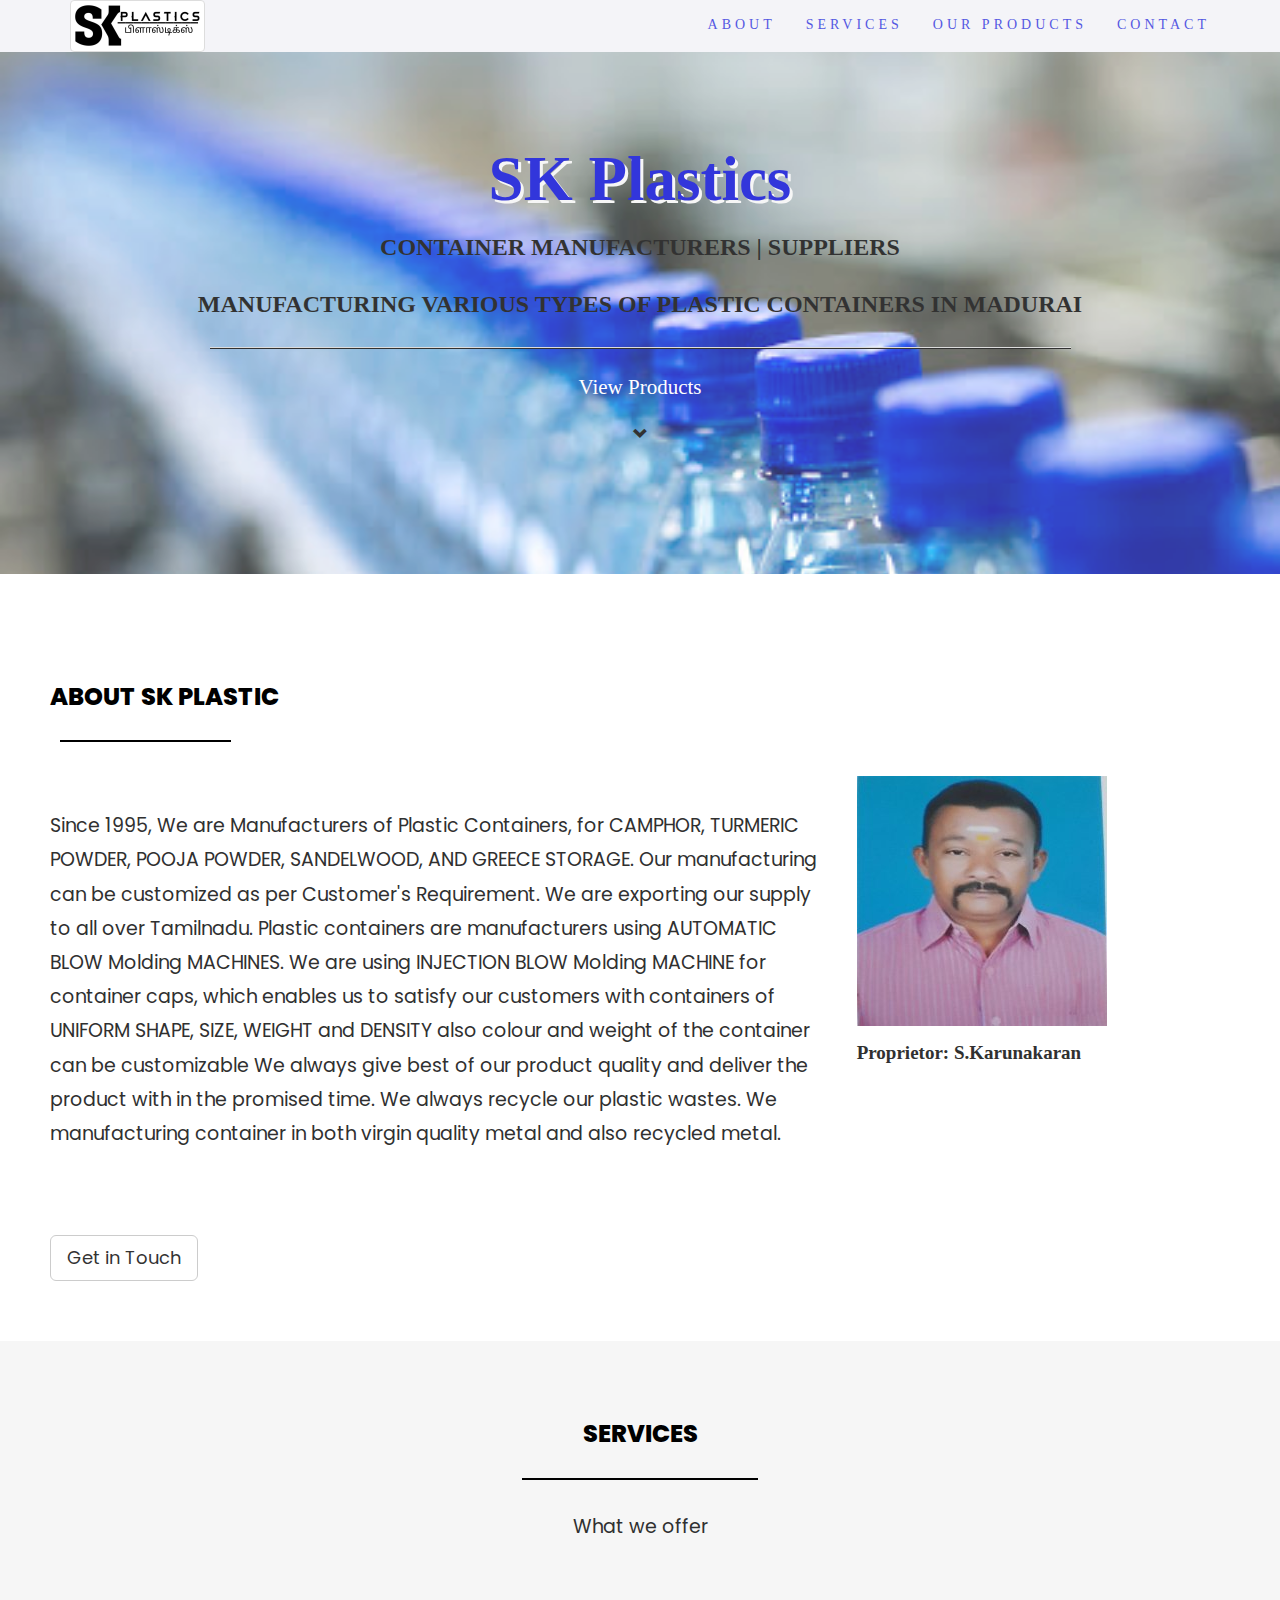
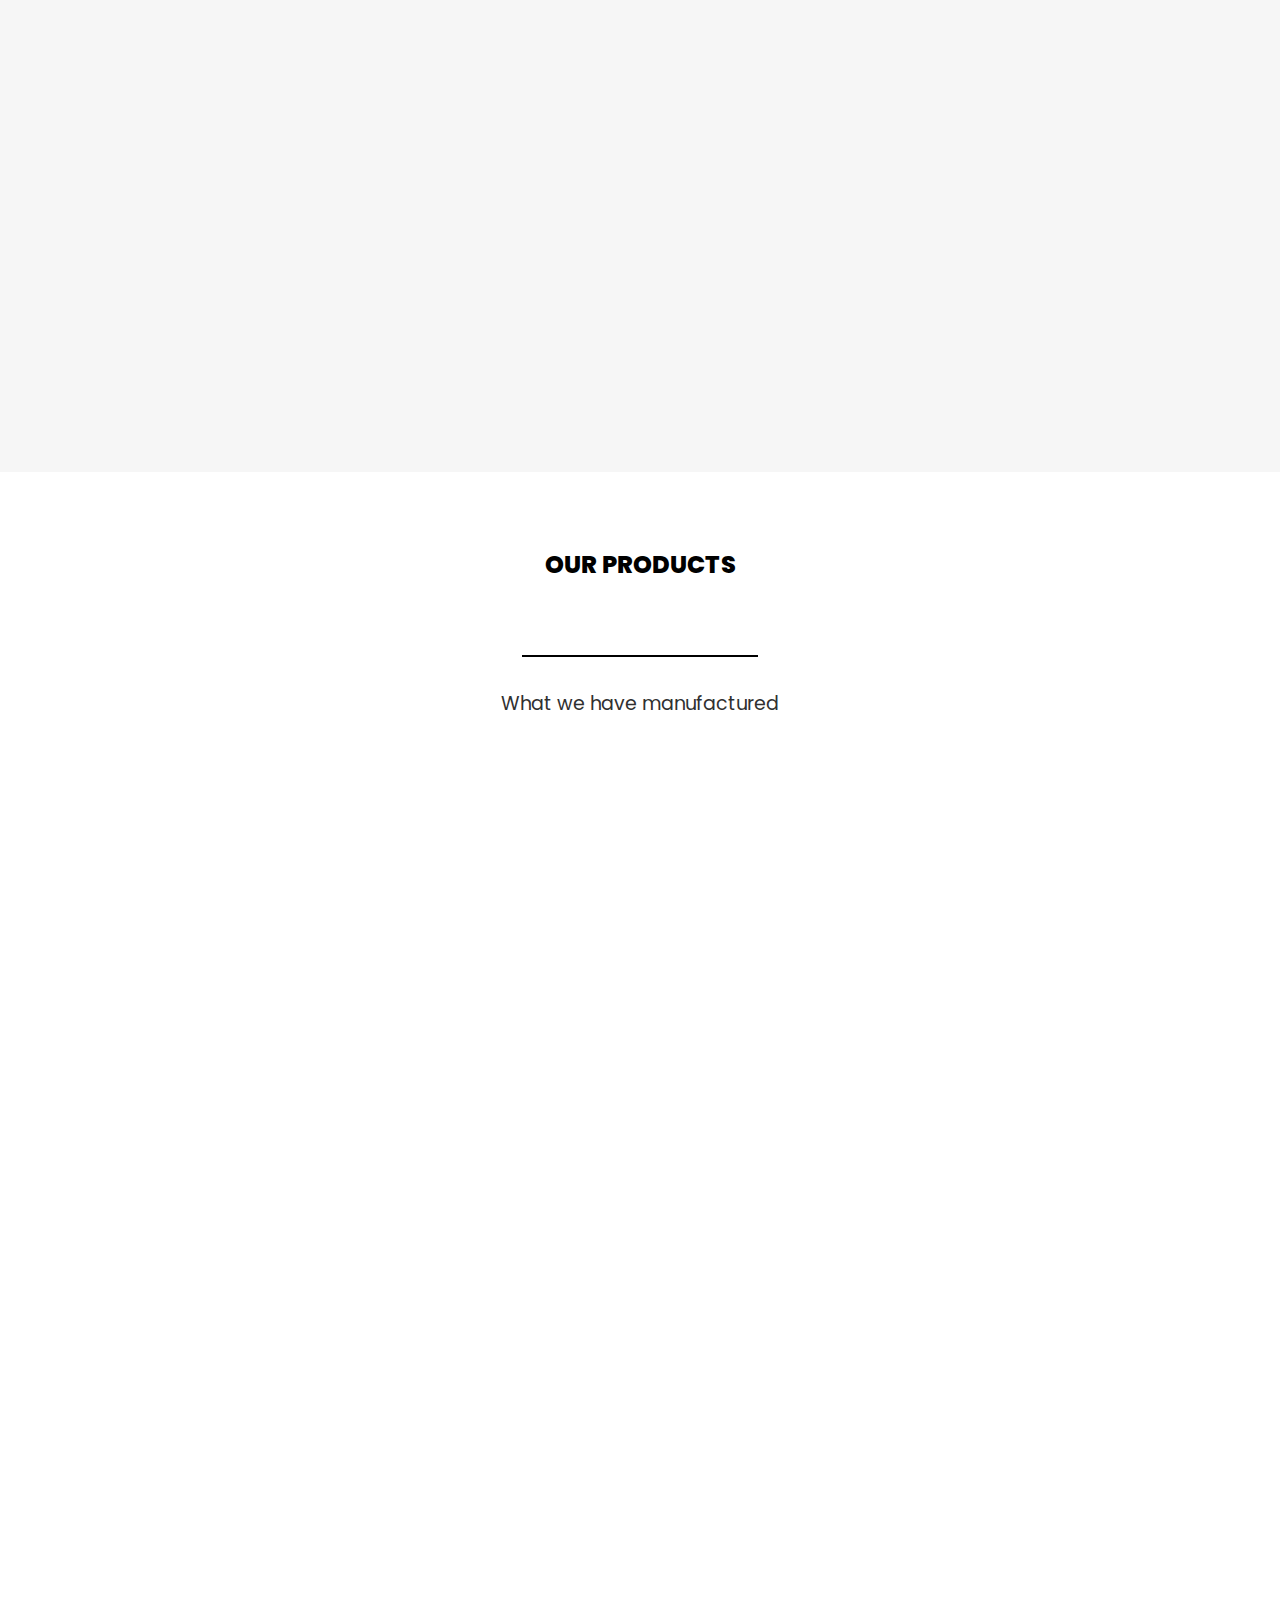
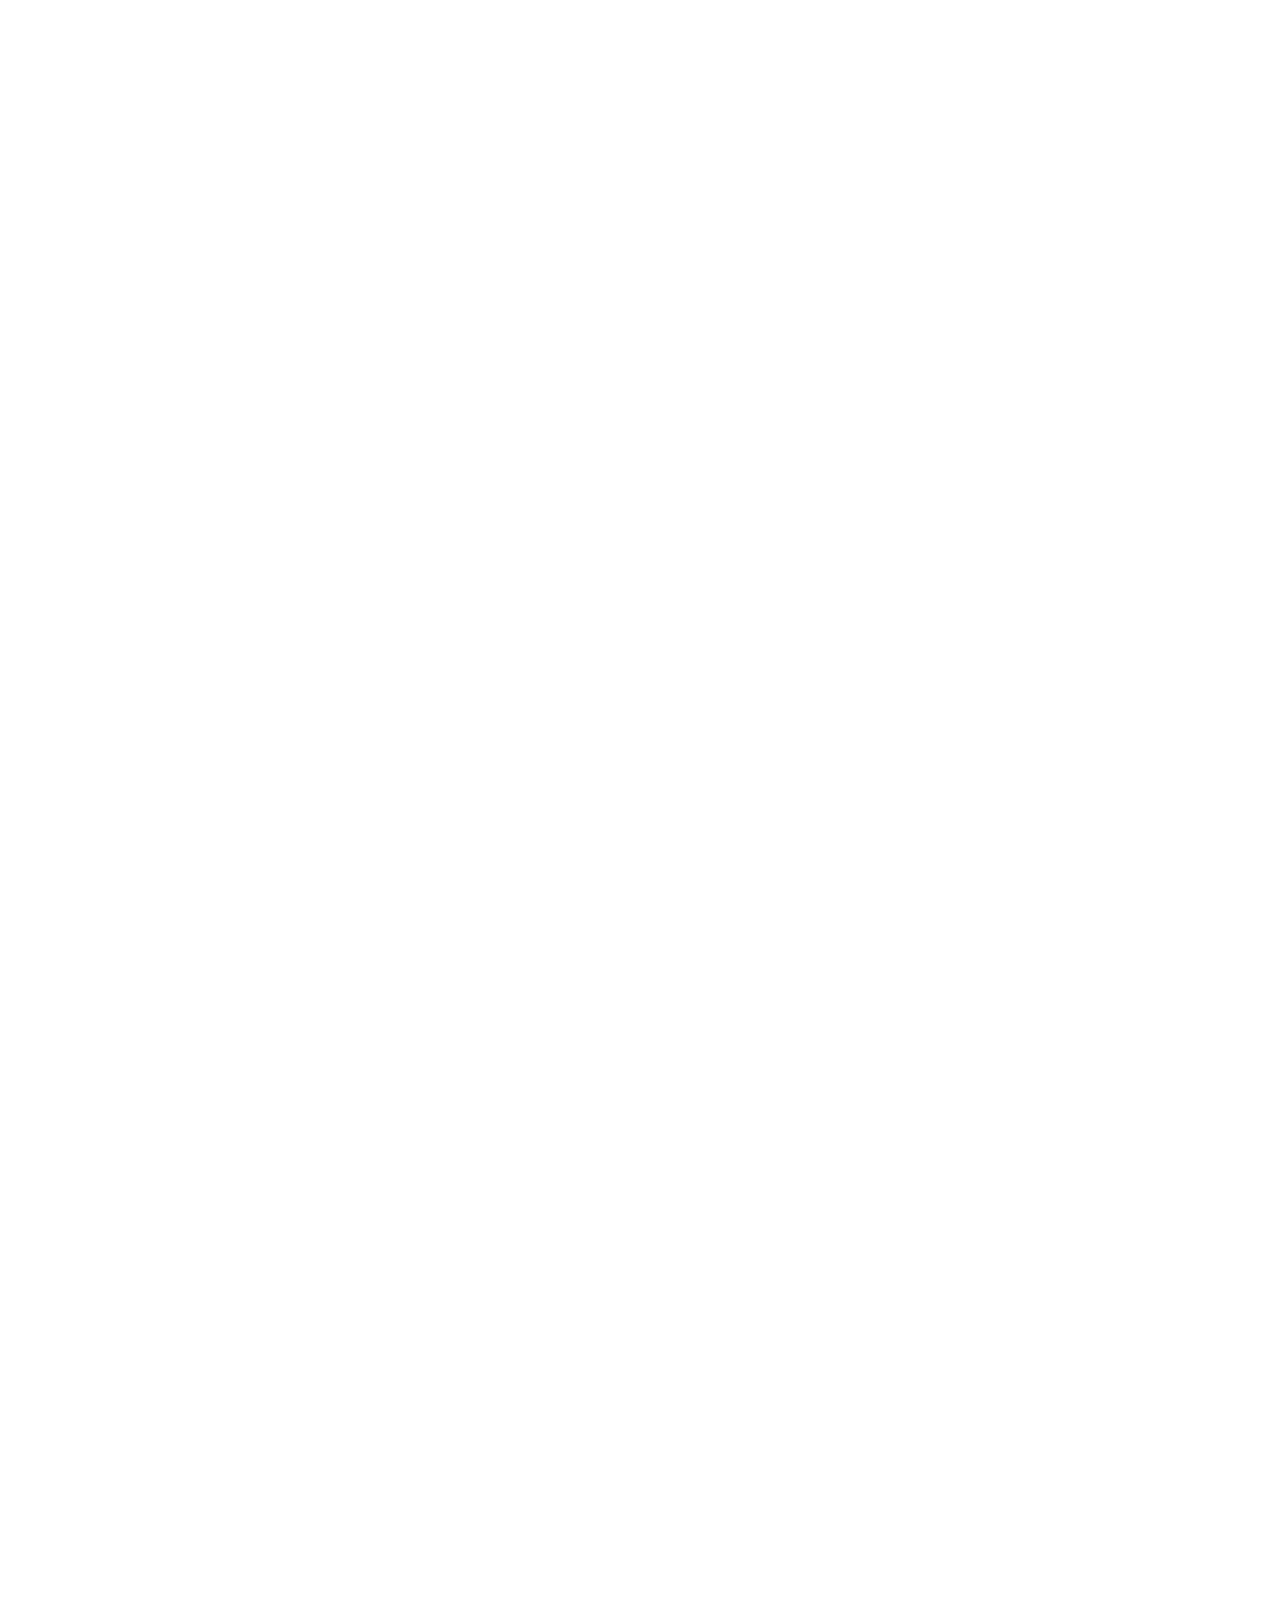
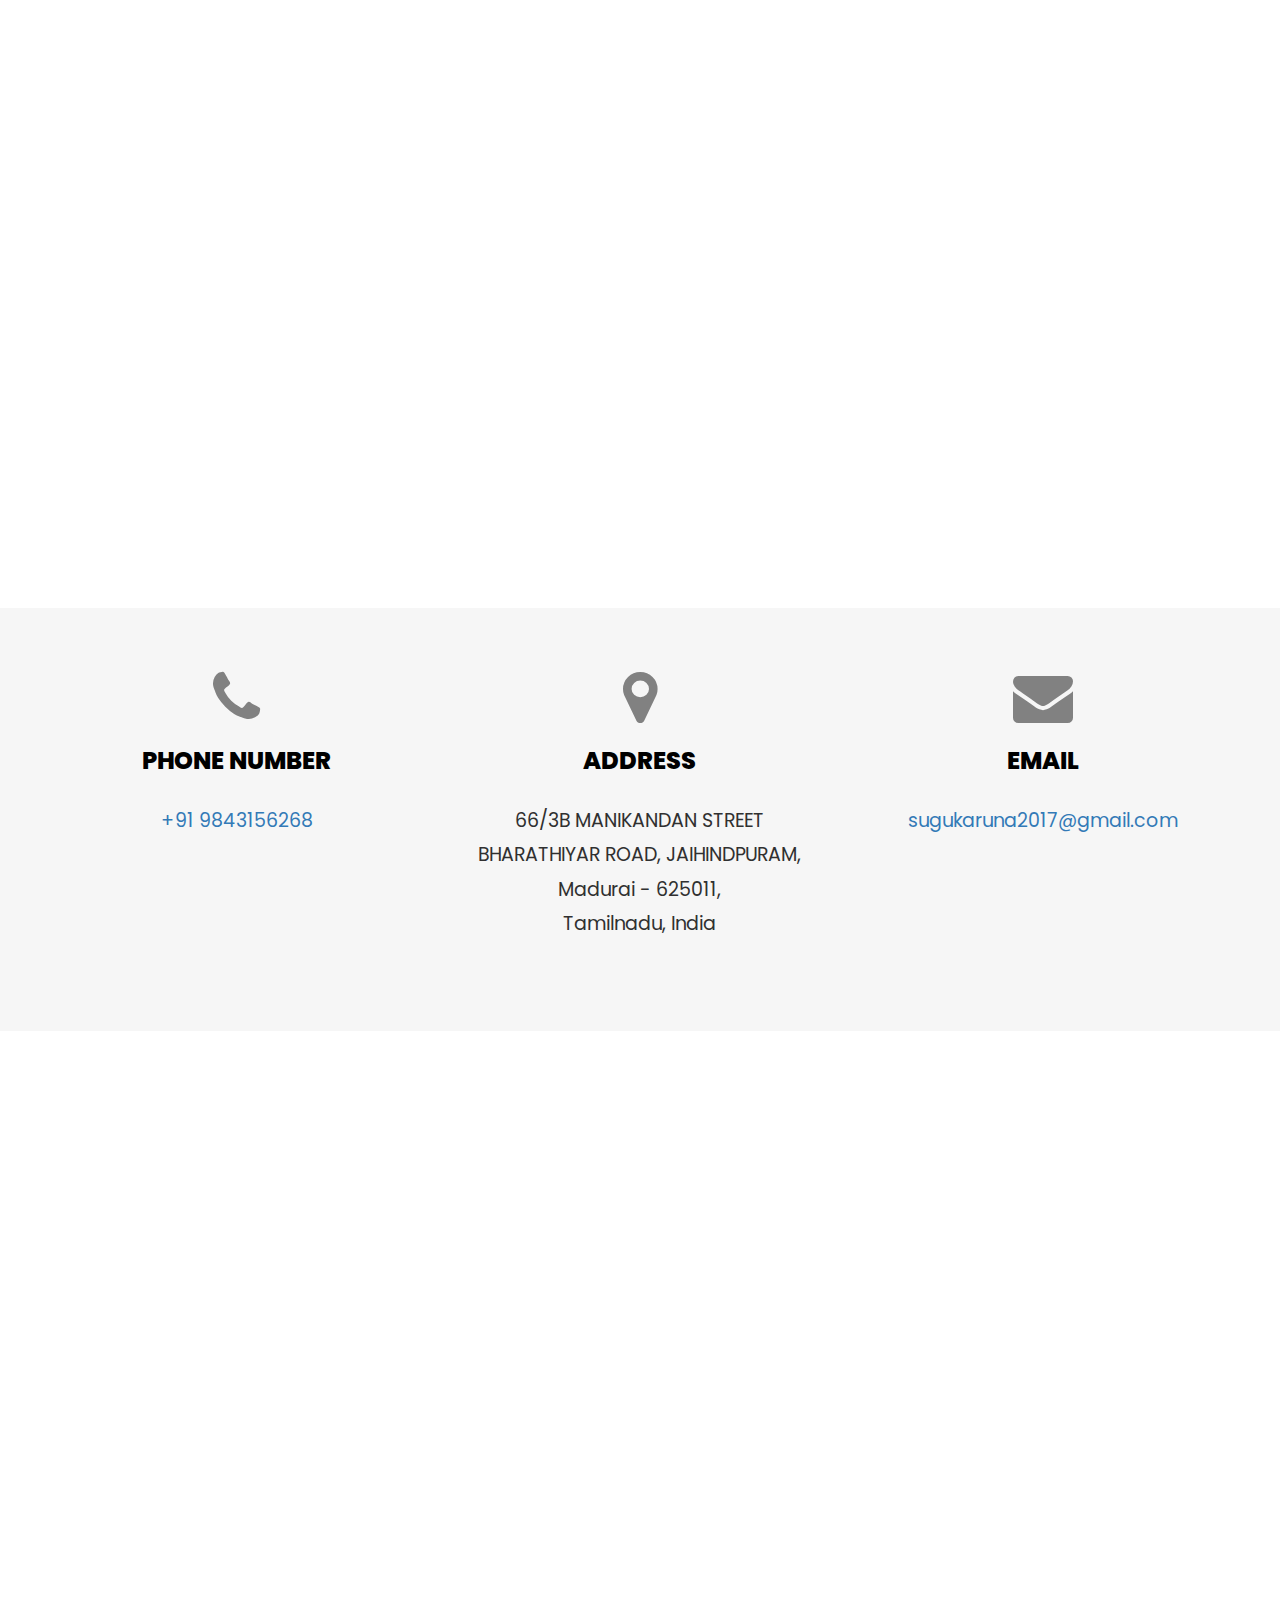
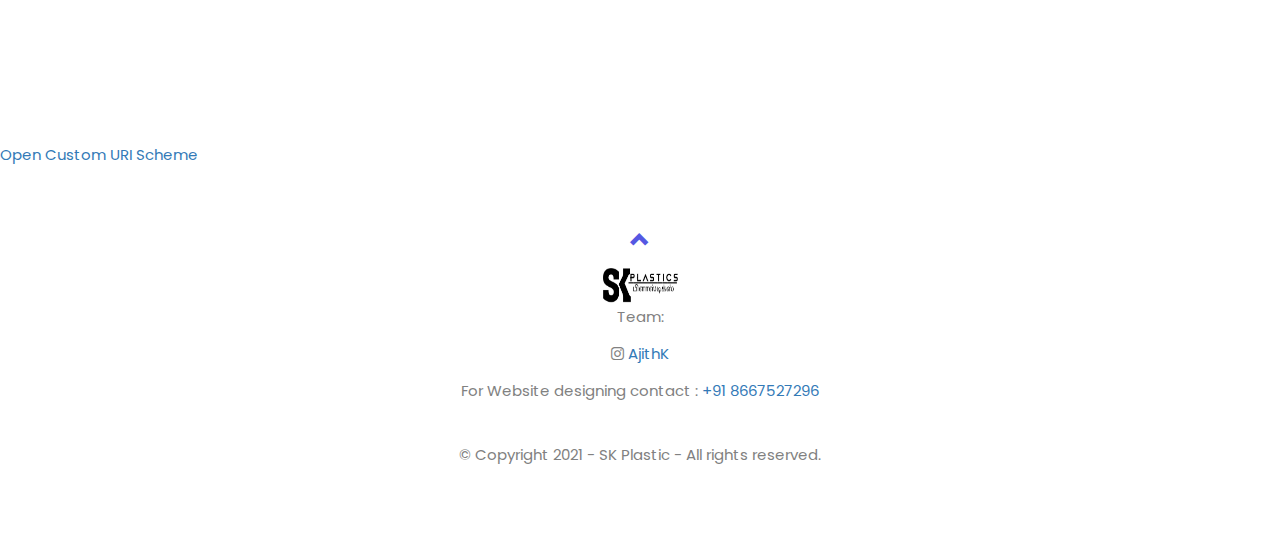
<file: index.html>
<!DOCTYPE html>
<html lang="en">

    <head>
      <title>SK Plastic plastic container manufacturing in Madurai</title>
      <meta name="description" content="SK Plastic plastic container manufacturing in madurai">
            <!-- Hotjar Tracking Code for https://skplastic.in -->
            <script>
              (function(h,o,t,j,a,r){
                  h.hj=h.hj||function(){(h.hj.q=h.hj.q||[]).push(arguments)};
                  h._hjSettings={hjid:2246390,hjsv:6};
                  a=o.getElementsByTagName('head')[0];
                  r=o.createElement('script');r.async=1;
                  r.src=t+h._hjSettings.hjid+j+h._hjSettings.hjsv;
                  a.appendChild(r);
              })(window,document,'https://static.hotjar.com/c/hotjar-','.js?sv=');
            </script>


            <!-- Global site tag (gtag.js) - Google Analytics -->
            <script async src="https://www.googletagmanager.com/gtag/js?id=G-SR4XCL8HY2"></script>
            <script>
            window.dataLayer = window.dataLayer || [];
            function gtag(){dataLayer.push(arguments);}
            gtag('js', new Date());

            gtag('config', 'G-SR4XCL8HY2');
            </script>
            
        <meta charset="utf-8">
        <meta name="viewport" content="width=device-width, initial-scale=1">
        <link rel="stylesheet" href="https://maxcdn.bootstrapcdn.com/bootstrap/3.4.1/css/bootstrap.min.css">
        <link href="https://fonts.googleapis.com/css?family=Montserrat" rel="stylesheet" type="text/css">
        <link rel="stylesheet" href="https://cdnjs.cloudflare.com/ajax/libs/font-awesome/4.7.0/css/font-awesome.min.css">
        <link href="https://fonts.googleapis.com/css?family=Lato" rel="stylesheet" type="text/css">
        <link rel="shortcut icon" href="./sklog.png" type="image/x-icon">
        <link rel="stylesheet" href="style.css">
        <script src="https://ajax.googleapis.com/ajax/libs/jquery/3.5.1/jquery.min.js"></script>
        <script src="https://maxcdn.bootstrapcdn.com/bootstrap/3.4.1/js/bootstrap.min.js"></script>
        <style>
            html {
                scroll-behavior: smooth;
            }
            body {
                font: 400 15px Lato, sans-serif;
                line-height: 1.8;
                color: #818181;
            }
            h2 {
                font-size: 24px;
                text-transform: uppercase;
                color: #000;
                font-weight: 800;
                margin-bottom: 30px;
            }
            h4 {
                font-size: 19px;
                line-height: 1.8;
                color: #303030;
                font-weight: 400;
                margin-bottom: 30px;
                display: flex;
                justify-content: center;
            } 
            * {
  box-sizing: border-box;
}

/* Create four equal columns that floats next to each other */
.column {
  float: left;
  width: 9%;
  padding: 10px;
  height: 250px; /* Should be removed. Only for demonstration */
}

/* Clear floats after the columns */
.row:after {
  content: "";
  display: table;
  clear: both;
}
        </style>
    </head>
    <body c id="myPage" data-spy="scroll" data-target=".navbar" data-offset="60">
        <nav class="navbar navbar-default navbar-fixed-top" >
            <div class="container">
                <div class="navbar-header">
                    <button type="button" class="navbar-toggle" data-toggle="collapse" data-target="#myNavbar">
                        <span class="icon-bar"></span>
                        <span class="icon-bar"></span>
                        <span class="icon-bar"></span>                        
                    </button>
                    <div class="d-lg-none " >
                        <img src="./logosk.png" class="img-thumbnail rounded float-left"> </img>
                    </div>
                </div>
                <div class="collapse navbar-collapse" id="myNavbar">
                    <ul class="nav navbar-nav navbar-right">
                        <li><a href="#about">ABOUT</a></li>
                        <li><a href="#services">SERVICES</a></li>
                        <li><a href="#product">OUR PRODUCTS</a></li>
                        <li><a href="#contact">CONTACT</a></li>
                    </ul>
                </div>
            </div>
        </nav>
        <div class="jumbotron text-center">
            <h1 class="three-d"><strong>SK Plastics</strong></h1> 
            <h2>Container Manufacturers | Suppliers</h2>
            <h2>Manufacturing various types of plastic containers in Madurai</h2>
            <hr class="line" style="width:70%;">
            <a href="#product" title="To bottom" class="view-products">
                <p class="ava">View Products</p>
                <span class="glyphicon glyphicon-chevron-down" ></span>
            </a>
        </div>

        <!-- Container (About Section) -->
        <div id="about" class="container-fluid">
            <div class="row">
                <div class="col-sm-8">
                    <h2>About SK PLASTIC</h2>
                    <div class="bottom-line-about"></div>
                    <br>
                    <h4>Since 1995, We are Manufacturers of Plastic Containers,
                        for CAMPHOR, TURMERIC POWDER, POOJA POWDER, SANDELWOOD, AND GREECE STORAGE.
                        Our manufacturing can be customized as per Customer's Requirement.
                        We are exporting our supply to all over Tamilnadu.
                        Plastic containers are manufacturers using AUTOMATIC BLOW Molding MACHINES.
                        We are using INJECTION BLOW Molding MACHINE for container caps, which enables us to satisfy our
                        customers with containers of UNIFORM SHAPE, SIZE, WEIGHT and DENSITY also
                        colour and weight of the container can be customizable
                        We always give best of our product quality and deliver the product with in the promised time. We always recycle our plastic wastes.
                        We manufacturing container in both virgin quality metal and also recycled metal.
                    </h4><br>
                    <br>
                    <a href="tel:9843156268">
                        <button class="btn btn-default btn-lg">Get in Touch</button>
                    </a>
                </div>
                <div class="col-sm-4">
                    <div class="img-responsive center-block img-alg">
                        <img src="./skphotoresize.jpg"></img>
                    </div>
                    <h4 class="center-block prop-font"><strong>Proprietor: S.Karunakaran</strong></h4>
                </div>
            </div>
        </div>
         <!-- Container (Services Section) -->
        <div id="services" class="container-fluid text-center bg-grey">
            <h2>SERVICES</h2>
            <div class="bottom-line"></div>
            <h4>What we offer</h4>
            <br>
            <div class="row slideanim">
                <div class="col-sm-4">
                <span class="glyphicon fa fa-truck logo-small"></span>
                <h4>DELIVERY</h4>
                <p>Delivery avaliable all over Tamilnadu charges apply</p>
                </div>
                <div class="col-sm-4">
                <span class="glyphicon glyphicon-heart logo-small"></span>
                <h4>LOVE</h4>
                <p>We always love our employees and customer</p>
                </div>
                <div class="col-sm-4">
                <span class="glyphicon glyphicon-lock logo-small"></span>
                <h4>JOB DONE</h4>
                <p>Delivery guarantee at promised time period</p>
                </div>
            </div>
            <br><br>
            <div class="row slideanim">
                <div class="col-sm-4">
                <span class="glyphicon glyphicon-leaf logo-small"></span>
                <h4>GREEN</h4>
                <p>We recycle all of our plastic wastes</p>
                </div>
                <div class="col-sm-4">
                <span class="glyphicon glyphicon-certificate logo-small"></span>
                <h4>CERTIFIED</h4>
                <p>Since 1995....</p>
                </div>
                <div class="col-sm-4">
                <span class="glyphicon glyphicon-wrench logo-small"></span>
                <h4 style="color:#303030;">HARD WORK</h4>
                <p>We always belive in hard work</p>
                </div>
            </div>
        </div>
        <!-- Container (product Section) -->
        <div id="product" class="container-fluid text-center ">
            <h2>OUR PRODUCTS</h2><br>
            <div class="bottom-line"></div>
            <h4>What we have manufactured</h4>
            <div class="row text-center slideanim">
                <div class="col-sm-4">
                <div class="thumbnail" data-toggle="modal" data-target="#exampleModalCenter">
                    <h3 class="text-primary"><strong>MTC Plastic Container</strong></h3>
                    <div class="bottom-line"></div>
                    <img src="./assets/CTC/ctcgreen.jpg" alt="plastic container" width="400" height="300">
                    <table class="table table-striped">
                        <tbody>
                          <tr>
                            <th scope="row">1</th>
                            <td>Product id</td>
                            <td>:</td>
                            <td>#sk1001</td>
                          </tr>
                          <tr>
                            <th scope="row">2</th>
                            <td>Weight</td>
                            <td>:</td>
                            <td>6 Grams(*customizable)</td>
                          </tr>
                          <tr>
                            <th scope="row">3</th>
                            <td>capacity</td>
                            <td>:</td>
                            <td>Depends on item to be stored</td>
                          </tr>
                          <tr>
                            <th scope="row">4</th>
                            <td>Avliable colours</td>
                            <td>:</td>
                            <td>Green, White, Red, Blue *</td>
                          </tr>
                          <tr>
                            <th scope="row">5</th>
                            <td>Label</td>
                            <td>:</td>
                            <td>Extra 0.45p(container rate + 0.45p)</td>
                          </tr>
                          <tr>
                            <th scope="row">6</th>
                            <td>Quality</td>
                            <td>:</td>
                            <td>Virgin (or) RP</td>
                          </tr>
                        </tbody>
                      </table>
                </div>
                </div>
                <div class="col-sm-4">
                    <div class="thumbnail" data-toggle="modal" data-target="#exampleModalCenter">
                        <h3 class="text-primary"><strong>Gopal Plastic Container</strong></h3>
                        <div class="bottom-line"></div>
                        <img src="./assets/GOPAL/gopalpink.jpg" alt="plastic container" width="400" height="300">
                        <table class="table table-striped">
                            <tbody>
                              <tr>
                                <th scope="row">1</th>
                                <td>Product id</td>
                                <td>:</td>
                                <td>#sk1002</td>
                              </tr>
                              <tr>
                                <th scope="row">2</th>
                                <td>Weight</td>
                                <td>:</td>
                                <td>4.5 Grams(*customizable)</td>
                              </tr>
                              <tr>
                                <th scope="row">3</th>
                                <td>capacity</td>
                                <td>:</td>
                                <td>Depends on item to be stored</td>
                              </tr>
                              <tr>
                                <th scope="row">4</th>
                                <td>Avliable colours</td>
                                <td>:</td>
                                <td>Green, White, Red, Blue *</td>
                              </tr>
                              <tr>
                                <th scope="row">5</th>
                                <td>Label</td>
                                <td>:</td>
                                <td>Extra 0.45p(container rate + 0.45p)</td>
                              </tr>
                              <tr>
                                <th scope="row">6</th>
                                <td>Quality</td>
                                <td>:</td>
                                <td>Virgin (or) RP</td>
                              </tr>
                            </tbody>
                          </table>
                    </div>
                </div>
                <div class="col-sm-4">
                <div class="thumbnail" data-toggle="modal" data-target="#exampleModalCenter">
                    <h3 class="text-primary"><strong>Greece Plastic Container</strong></h3>
                    <div class="bottom-line"></div>
                    <img src="./assets/GREECE/greecegreen.jpg" alt="plastic container" width="400" height="300">
                    <table class="table table-striped">
                        <tbody>
                          <tr>
                            <th scope="row">1</th>
                            <td>Product id</td>
                            <td>:</td>
                            <td>#sk1003</td>
                          </tr>
                          <tr>
                            <th scope="row">2</th>
                            <td>Weight</td>
                            <td>:</td>
                            <td>15 Grams(*customizable)</td>
                          </tr>
                          <tr>
                            <th scope="row">3</th>
                            <td>capacity</td>
                            <td>:</td>
                            <td>Depends on item to be stored</td>
                          </tr>
                          <tr>
                            <th scope="row">4</th>
                            <td>Avliable colours</td>
                            <td>:</td>
                            <td>Green, White, Red, Blue *</td>
                          </tr>
                          <tr>
                            <th scope="row">5</th>
                            <td>Label</td>
                            <td>:</td>
                            <td>Extra 0.45p(container rate + 0.45p)</td>
                          </tr>
                          <tr>
                            <th scope="row">6</th>
                            <td>Quality</td>
                            <td>:</td>
                            <td>Virgin (or) RP</td>
                          </tr>
                        </tbody>
                      </table>
                </div>
                </div>
            </div>
            <br>
            <div class="row text-center slideanim">
                <div class="col-sm-4">
                    <h3 class="text-primary"><strong>Rose Water Plastic Container</strong></h3>
                    <div class="bottom-line"></div>
                    <div class="thumbnail" data-toggle="modal" data-target="#exampleModalCenter">
                        <img src="./assets/ROSE WATER/rosewatergroup.jpg" alt="plastic container" width="400" height="300">
                        <table class="table table-striped">
                            <tbody>
                              <tr>
                                <th scope="row">1</th>
                                <td>Product id</td>
                                <td>:</td>
                                <td>#sk1004</td>
                              </tr>
                              <tr>
                                <th scope="row">2</th>
                                <td>Weight</td>
                                <td>:</td>
                                <td>12 Grams(*customizable)</td>
                              </tr>
                              <tr>
                                <th scope="row">3</th>
                                <td>capacity</td>
                                <td>:</td>
                                <td>125ml</td>
                              </tr>
                              <tr>
                                <th scope="row">4</th>
                                <td>Avliable colours</td>
                                <td>:</td>
                                <td>White</td>
                              </tr>
                              <tr>
                                <th scope="row">5</th>
                                <td>Label</td>
                                <td>:</td>
                                <td>Extra 0.45p(container rate + 0.45p)</td>
                              </tr>
                              <tr>
                                <th scope="row">6</th>
                                <td>Quality</td>
                                <td>:</td>
                                <td>In photo: RP(Right) / Virgin(Left)</td>
                              </tr>
                            </tbody>
                          </table>
                    </div>
                </div>
                <div class="col-sm-4">
                    <h3 class="text-primary"><strong>Sandelwood Plastic Container</strong></h3>
                    <div class="bottom-line"></div>
                    <div class="thumbnail" data-toggle="modal" data-target="#exampleModalCenter">
                        <img src="./assets/SANDELWOOD/sandelwoodred.jpg" alt="plastic container" width="400" height="300">
                        <table class="table table-striped">
                            <tbody>
                              <tr>
                                <th scope="row">1</th>
                                <td>Product id</td>
                                <td>:</td>
                                <td>#sk1005</td>
                              </tr>
                              <tr>
                                <th scope="row">2</th>
                                <td>Weight</td>
                                <td>:</td>
                                <td>13 Grams(*customizable)</td>
                              </tr>
                              <tr>
                                <th scope="row">3</th>
                                <td>capacity</td>
                                <td>:</td>
                                <td>Depends on item to be stored</td>
                              </tr>
                              <tr>
                                <th scope="row">4</th>
                                <td>Avliable colours</td>
                                <td>:</td>
                                <td>Green, White, Red, Blue *</td>
                              </tr>
                              <tr>
                                <th scope="row">5</th>
                                <td>Label</td>
                                <td>:</td>
                                <td>Extra 0.45p(container rate + 0.45p)</td>
                              </tr>
                              <tr>
                                <th scope="row">6</th>
                                <td>Quality</td>
                                <td>:</td>
                                <td>Virgin (or) RP</td>
                              </tr>
                            </tbody>
                          </table>
                    </div>
                </div>
                <div class="col-sm-4">
                    <div class="thumbnail" data-toggle="modal" data-target="#exampleModalCenter">
                        <h3 class="text-primary"><strong>Baby Rickery Plastic Container</strong></h3>
                        <div class="bottom-line"></div>
                        <img src="./assets/SHORT/groupshort.jpg" alt="plastic container" width="400" height="300">
                        <table class="table table-striped">
                            <tbody>
                              <tr>
                                <th scope="row">1</th>
                                <td>Product id</td>
                                <td>:</td>
                                <td>#sk1005</td>
                              </tr>
                              <tr>
                                <th scope="row">2</th>
                                <td>Weight</td>
                                <td>:</td>
                                <td>8 Grams(*customizable)</td>
                              </tr>
                              <tr>
                                <th scope="row">3</th>
                                <td>capacity</td>
                                <td>:</td>
                                <td>Depends on item to be stored</td>
                              </tr>
                              <tr>
                                <th scope="row">4</th>
                                <td>Avliable colours</td>
                                <td>:</td>
                                <td>Green, White, Red, Blue *</td>
                              </tr>
                              <tr>
                                <th scope="row">5</th>
                                <td>Label</td>
                                <td>:</td>
                                <td>Extra 0.45p(container rate + 0.45p)</td>
                              </tr>
                              <tr>
                                <th scope="row">6</th>
                                <td>Quality</td>
                                <td>:</td>
                                <td>In photo: RP(Right) / Virgin(Left)</td>
                              </tr>
                            </tbody>
                          </table>
                    </div>
                </div>
                <div class="col-sm-4">
                    <div class="thumbnail" data-toggle="modal" data-target="#exampleModalCenter">
                        <h3 class="text-primary"><strong>Zeebra Cross Plastic Container</strong></h3>
                        <div class="bottom-line"></div>
                        <img src="./assets/ZEBRA CROSS/zebracrossblue.jpg" alt="plastic container" width="400" height="300">
                        <table class="table table-striped">
                            <tbody>
                              <tr>
                                <th scope="row">1</th>
                                <td>Product id</td>
                                <td>:</td>
                                <td>#sk1006</td>
                              </tr>
                              <tr>
                                <th scope="row">2</th>
                                <td>Weight</td>
                                <td>:</td>
                                <td>4 Grams(*customizable)</td>
                              </tr>
                              <tr>
                                <th scope="row">3</th>
                                <td>capacity</td>
                                <td>:</td>
                                <td>Depends on item to be stored</td>
                              </tr>
                              <tr>
                                <th scope="row">4</th>
                                <td>Avliable colours</td>
                                <td>:</td>
                                <td>Green, White, Red, Blue *</td>
                              </tr>
                              <tr>
                                <th scope="row">5</th>
                                <td>Label</td>
                                <td>:</td>
                                <td>Extra 0.45p(container rate + 0.45p)</td>
                              </tr>
                              <tr>
                                <th scope="row">6</th>
                                <td>Quality</td>
                                <td>:</td>
                                <td>Virgin (or) RP</td>
                              </tr>
                            </tbody>
                          </table>
                    </div>
                </div>
                <div class="col-sm-4">
                    <div class="thumbnail" data-toggle="modal" data-target="#exampleModalCenter">
                        <h3 class="text-primary"><strong>Rickery Plastic Container</strong></h3>
                        <div class="bottom-line"></div>
                        <img src="./assets/BABYRICKERY/babyrickery.jpg" alt="plastic container" width="400" height="300">
                        <table class="table table-striped">
                            <tbody>
                              <tr>
                                <th scope="row">1</th>
                                <td>Product id</td>
                                <td>:</td>
                                <td>#sk1007</td>
                              </tr>
                              <tr>
                                <th scope="row">2</th>
                                <td>Weight</td>
                                <td>:</td>
                                <td>4 Grams(*customizable)</td>
                              </tr>
                              <tr>
                                <th scope="row">3</th>
                                <td>capacity</td>
                                <td>:</td>
                                <td>Depends on item to be stored</td>
                              </tr>
                              <tr>
                                <th scope="row">4</th>
                                <td>Avliable colours</td>
                                <td>:</td>
                                <td>Green, White, Red, Blue *</td>
                              </tr>
                              <tr>
                                <th scope="row">5</th>
                                <td>Label</td>
                                <td>:</td>
                                <td>Extra 0.45p(container rate + 0.45p)</td>
                              </tr>
                              <tr>
                                <th scope="row">6</th>
                                <td>Quality</td>
                                <td>:</td>
                                <td>Virgin (or) RP</td>
                              </tr>
                            </tbody>
                          </table>
                    </div>
                </div>
                <div class="col-sm-4">
                    <div class="thumbnail" data-toggle="modal" data-target="#exampleModalCenter">
                        <h3 class="text-primary"><strong>Ultra Small Plastic Container</strong></h3>
                        <div class="bottom-line"></div>
                        <img src="./assets/ULTRASMALL/ultrasmall.jpg" alt="plastic container" width="400" height="300">
                        <table class="table table-striped">
                            <tbody>
                              <tr>
                                <th scope="row">1</th>
                                <td>Product id</td>
                                <td>:</td>
                                <td>#sk1008</td>
                              </tr>
                              <tr>
                                <th scope="row">2</th>
                                <td>Weight</td>
                                <td>:</td>
                                <td>4 Grams(*customizable)</td>
                              </tr>
                              <tr>
                                <th scope="row">3</th>
                                <td>capacity</td>
                                <td>:</td>
                                <td>Depends on item to be stored</td>
                              </tr>
                              <tr>
                                <th scope="row">4</th>
                                <td>Avliable colours</td>
                                <td>:</td>
                                <td>Green, White, Red, Blue *</td>
                              </tr>
                              <tr>
                                <th scope="row">5</th>
                                <td>Label</td>
                                <td>:</td>
                                <td>Extra 0.45p(container rate + 0.45p)</td>
                              </tr>
                              <tr>
                                <th scope="row">6</th>
                                <td>Quality</td>
                                <td>:</td>
                                <td>Virgin (or) RP</td>
                              </tr>
                            </tbody>
                          </table>
                    </div>
                </div>
            </div>
            <br>
        </div>

        <!-- Container (Contact Section) -->
        <div id="contact" class="container-fluid bg-grey">
            <div class="row">
                <div class="col-sm-4">
                    <div class="text-center">
                        <i class="fa fa-phone fa-4x" aria-hidden="true"></i>
                        <h2>PHONE NUMBER</h2>
                        <h4>
                            <a href="tel:9843156268">+91 9843156268</a>
                        </h4>
                    </div>
                </div>
                <div class="col-sm-4">
                    <div class="text-center">
                      <i class="fa fa-map-marker fa-4x" aria-hidden="true"></i>
                      <h2>ADDRESS</h2>
                      <h4>
                          66/3B MANIKANDAN STREET<br>
                         BHARATHIYAR ROAD, JAIHINDPURAM,<br>
                          Madurai - 625011,<br>
                          Tamilnadu, India<br>
                      </h4>
                    </div>
                  </div>
                <div class="col-sm-4">
                    <div class="text-center">
                        <i class="fa fa-envelope fa-4x" aria-hidden="true"></i>
                        <h2>EMAIL</h2>
                        <h4>
                            <a href="mailto:sugukaruna2017@gmail.com">sugukaruna2017@gmail.com</a>
                        </h4>
                    </div>
                </div>
            </div>
        </div>
        <div class="container-fluid">
            <div class="map-responsive">
                <iframe src="https://www.google.com/maps/embed?pb=!1m14!1m8!1m3!1d15720.700387852328!2d78.0948221!3d9.9193709!3m2!1i1024!2i768!4f13.1!3m3!1m2!1s0x0%3A0xdd14e22e32536935!2sS.K%20Plastic!5e0!3m2!1sen!2sin!4v1612541444866!5m2!1sen!2sin" width="100" height="90" frameborder="0" style="border:0" allowfullscreen></iframe>
            </div>
        </div>

        <!-- <iframe style="width:120px;height:240px;" marginwidth="0" marginheight="0" scrolling="no" frameborder="0" src="//ws-in.amazon-adsystem.com/widgets/q?ServiceVersion=20070822&OneJS=1&Operation=GetAdHtml&MarketPlace=IN&source=ac&ref=qf_sp_asin_til&ad_type=product_link&tracking_id=240748-21&marketplace=amazon&amp;region=IN&placement=B01ALULL9C&asins=B01ALULL9C&linkId=e19b7ecd2cc9cf2e8ffb1ecfb97dbf0d&show_border=false&link_opens_in_new_window=true&price_color=333333&title_color=0066c0&bg_color=ffffff">
        </iframe>
        <iframe style="width:120px;height:240px;" marginwidth="0" marginheight="0" scrolling="no" frameborder="0" src="//ws-in.amazon-adsystem.com/widgets/q?ServiceVersion=20070822&OneJS=1&Operation=GetAdHtml&MarketPlace=IN&source=ac&ref=qf_sp_asin_til&ad_type=product_link&tracking_id=240748-21&marketplace=amazon&amp;region=IN&placement=B08MCFMSYS&asins=B08MCFMSYS&linkId=3c5af4cd1deb307a82c96dfd97ec6e8f&show_border=false&link_opens_in_new_window=true&price_color=333333&title_color=0066c0&bg_color=ffffff">
        </iframe>
        <iframe style="width:120px;height:240px;" marginwidth="0" marginheight="0" scrolling="no" frameborder="0" src="//ws-in.amazon-adsystem.com/widgets/q?ServiceVersion=20070822&OneJS=1&Operation=GetAdHtml&MarketPlace=IN&source=ac&ref=qf_sp_asin_til&ad_type=product_link&tracking_id=240748-21&marketplace=amazon&amp;region=IN&placement=B07N7G2Y2P&asins=B07N7G2Y2P&linkId=39d48287d9b68127ae7575b273630a16&show_border=false&link_opens_in_new_window=true&price_color=333333&title_color=0066c0&bg_color=ffffff">
        </iframe> -->
        <!-- <a href='https://www.truelancer.com/r/NjA2M180MTU4'>
            <img src='https://www.truelancer.com/assets/images/affiliate/1.jpg' alt='' />
        </a>
        <iframe style="width:120px;height:240px;" marginwidth="0" marginheight="0" scrolling="no" frameborder="0" src="//ws-in.amazon-adsystem.com/widgets/q?ServiceVersion=20070822&OneJS=1&Operation=GetAdHtml&MarketPlace=IN&source=ac&ref=qf_sp_asin_til&ad_type=product_link&tracking_id=240748-21&marketplace=amazon&amp;region=IN&placement=B08VRNCYNK&asins=B08VRNCYNK&linkId=07c931d1975e970f4b910338a0b0943e&show_border=false&link_opens_in_new_window=true&price_color=333333&title_color=0066c0&bg_color=ffffff">
        </iframe> -->
    <a href="intellectigtbbank://login">Open Custom URI Scheme</a>

        <div class="row">
        <footer class="container-fluid text-center" >
            <a href="#myPage" title="To Top">
                <span class="glyphicon glyphicon-chevron-up"></span>
            </a><br>
            <img src="./logo.png" height="35px" width="75px"><br>
            <p>Team:</p>
            <p><i class="fa fa-instagram"></i><a href="https://www.instagram.com/ajithjilla_treat/?hl=en" target="blank"> AjithK</a>
                <p> For Website designing contact : <a href="tel:9843156268">+91 8667527296</a></p><br>
            <p>© Copyright 2021 - SK Plastic - All rights reserved.</p>
        </footer>
        <script>
            $(document).ready(function(){
            // Add smooth scrolling to all links in navbar + footer link
            $(".navbar a, footer a[href='#myPage']").on('click', function(event) {
                // Make sure this.hash has a value before overriding default behavior
                if (this.hash !== "") {
                    // Prevent default anchor click behavior
                    event.preventDefault();

                    // Store hash
                    var hash = this.hash;

                    // Using jQuery's animate() method to add smooth page scroll
                    // The optional number (900) specifies the number of milliseconds it takes to scroll to the specified area
                    $('html, body').animate({
                        scrollTop: $(hash).offset().top
                    }, 200, function(){
                
                        // Add hash (#) to URL when done scrolling (default click behavior)
                        window.location.hash = hash;
                    });
                } // End if
            });

            $("a[href='#myProducts']").on('click', function(event) {
                window.scrollTo(0, 1600);
            });
            
            $(window).scroll(function() {
                $(".slideanim").each(function(){
                var pos = $(this).offset().top;

                var winTop = $(window).scrollTop();
                    if (pos < winTop + 600) {
                    $(this).addClass("slide");
                    }
                });
            });
            })
        </script>
    </body>
</html>
</file>
<file: style.css>
@import url("https://fonts.googleapis.com/css2?family=Poppins:wght@100;300;400;500&display=swap");
body{
    font-family: "Poppins", sans-serif !important;
}
.view-products{
    color:#000;
}
.three-d {
    text-shadow: 3px 3px whitesmoke;
}
.jumbotron {
    background-color: #006cb5;
    color: #0004d3;
    padding: 125px 25px;
    font-family: "Trebuchet MS", Arial, Helvetica, sans-serif;
    font-family: 'BankGothic-Regular';
    background-image: url('./headerbg.jpg');
    opacity: 0.8;
    background-repeat: no-repeat;
    background-attachment: fixed;
    background-size: cover;
}
.container-fluid {
    padding: 60px 50px;
}
.bg-grey {
    background-color: #f6f6f6;
}
.logo-small {
    color: #5558e2;
    font-size: 50px;
}
.logo {
    color: #5558e2;
    font-size: 200px;
}
.thumbnail {
    padding: 0 0 15px 0;
    border: none;
    border-radius: 0;
}
.thumbnail img {
    width: 100%;
    height: 100%;
    margin-bottom: 10px;
}
.carousel-control.right, .carousel-control.left {
    background-image: none;
    color: #5558e2;
}
.carousel-indicators li {
    border-color: #5558e2;
}
.carousel-indicators li.active {
    background-color: #5558e2;
}
.item h4 {
    font-size: 19px;
    line-height: 1.375em;
    font-weight: 400;
    font-style: italic;
    margin: 70px 0;
}
.item span {
    font-style: normal;
}
.panel {
    border: 1px solid #5558e2; 
    border-radius:0 !important;
    transition: box-shadow 0.5s;
}
.panel:hover {
    box-shadow: 5px 0px 40px rgba(0,0,0, .2);
}
.panel-footer .btn:hover {
    border: 1px solid #5558e2;
    background-color: #fff !important;
    color: #5558e2;
}
.panel-heading {
    color: rgb(30, 110, 230) !important;
    background-color: #5558e2 !important;
    padding: 25px;
    border-bottom: 1px solid transparent;
    border-top-left-radius: 0px;
    border-top-right-radius: 0px;
    border-bottom-left-radius: 0px;
    border-bottom-right-radius: 0px;
}
.panel-footer {
    background-color: white !important;
}
.panel-footer h3 {
    font-size: 32px;
}
.panel-footer h4 {
    color: #aaa;
    font-size: 14px;
}
.panel-footer .btn {
    margin: 15px 0;
    background-color: #5558e2;
    color: #fff;
}
.navbar {
    margin-bottom: 0;
    background-color: #f4f4f8;
    z-index: 9999;
    border: 0;
    font-size: 14px !important;
    line-height: 1.42857143 !important;
    letter-spacing: 4px;
    border-radius: 0;
    font-family: 'BankGothic-Regular';
}
.navbar li a, .navbar .navbar-brand {
    color: #5558e2 !important;
}
.navbar-nav li a:hover, .navbar-nav li.active a {
    color: #5558e2 !important;
    background-color: white !important;
}
.navbar-default .navbar-toggle {
    border-color: transparent;
    color: #5558e2 !important;
}
footer .glyphicon {
    font-size: 20px;
    margin-bottom: 20px;
    color: #5558e2;
}
.slideanim {visibility:hidden;}
.slide {
    animation-name: slide;
    -webkit-animation-name: slide;
    animation-duration: 1s;
    -webkit-animation-duration: 1s;
    visibility: visible;
}
@keyframes slide {
    0% {
    opacity: 0;
    transform: translateY(70%);
    } 
    100% {
    opacity: 1;
    transform: translateY(0%);
    }
}
@-webkit-keyframes slide {
    0% {
    opacity: 0;
    -webkit-transform: translateY(70%);
    } 
    100% {
    opacity: 1;
    -webkit-transform: translateY(0%);
    }
}
@media screen and (max-width: 768px) {
    .col-sm-4 {
    text-align: center;
    margin: 25px 0;
    }
    .btn-lg {
    width: 100%;
    margin-bottom: 35px;
    }
}
@media screen and (max-width: 480px) {
    .logo {
    font-size: 150px;
    }
}

.map-responsive{
    overflow:hidden;
    padding-bottom:50%;
    position:relative;
    height:0;
}
.map-responsive iframe{
    left:0;
    top:0;
    height:100%;
    width:100%;
    position:absolute;
}

.bottom-line {
    border-bottom:  2px solid #000;
    width: 20%;
    margin-right: auto;
    margin-left: auto;
    margin-bottom: 30px;
    margin-top: 20px;
}

.bottom-line-about {
    border-bottom: 2px solid #000;
    width: 22%;
    margin-right: auto;
    margin-left: 10px;
    margin-bottom: 30px;
    margin-top: 20px;
}

.line {
    border-bottom: 1px solid #000;
}

.ava {
    color: white; 
    font-size: 30px;
}

.img-alg {
    margin-top: 30%;
}

.prop-font {
    font-family: -webkit-pictograph;
}

.wh-500 {
    height: 500px;
    width: 500px;
}

.mt-60-minus {
    margin-top: -60px;
    
}

.bg-alternate-blue {
    background-color: #291919;
}
</file>
